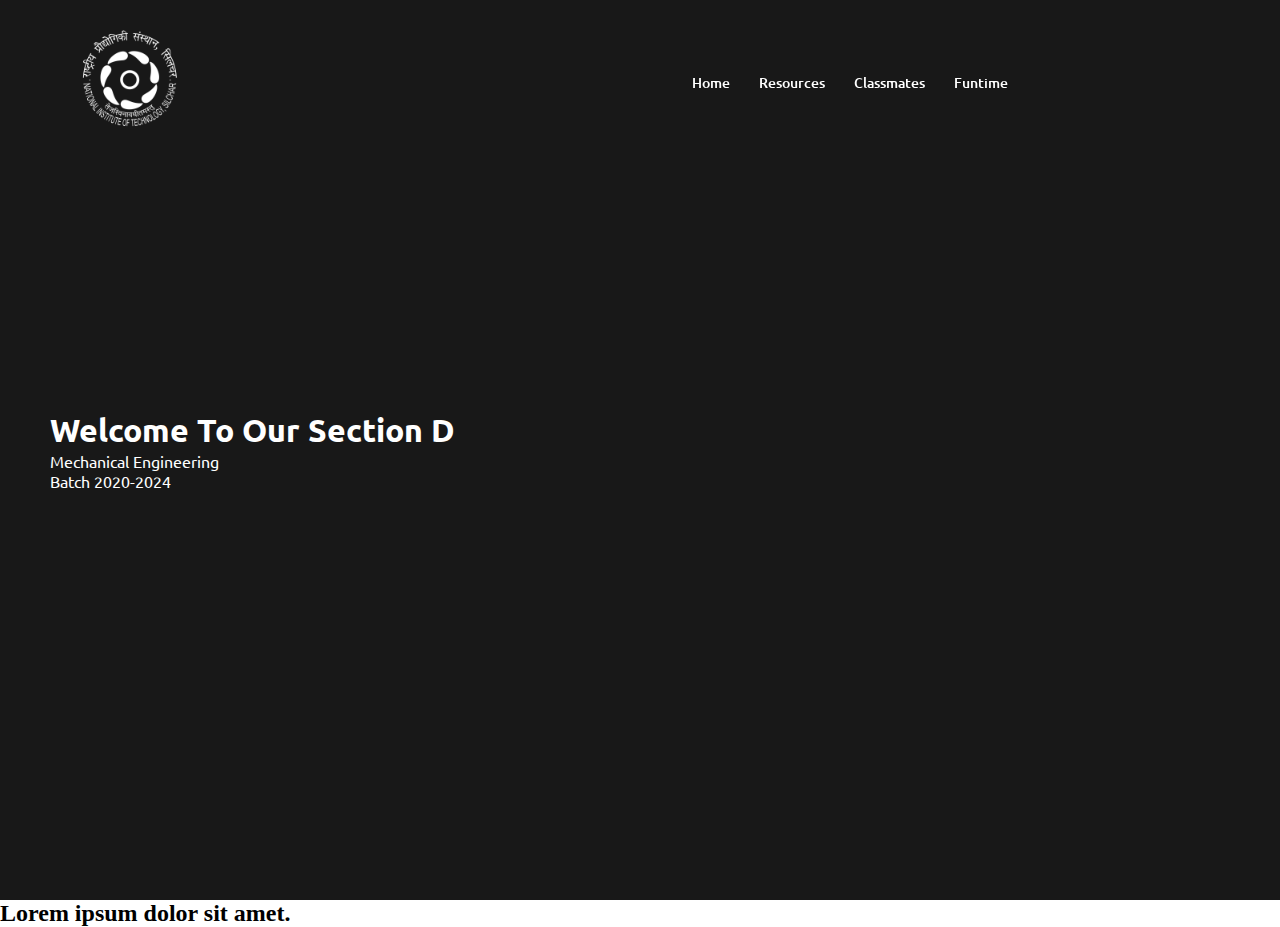
<file: index/index.html>
<!DOCTYPE html>
<html lang="en">

    <head>
        <meta charset="UTF-8">
        <meta http-equiv="X-UA-Compatible" content="IE=edge">
        <meta name="viewport" content="width=device-width, initial-scale=1.0">
        <title> Section D</title>
        <link rel="stylesheet" href="index.css">
    </head>

    <body>
        <div class="nav-bar">
            <div class="maxwidth">
                <div class="logo"><img src="logo2.png" alt="logo" width="50px">
                </div>
                <ul class="menu">
                    <li><a href="index.html">Home</a></li>
                    <li><a href="timetable.html">Resources</a></li>
                    <li><a href="classmates.html">Classmates</a></li>
                    <li><a href="funtime.html">Funtime</a></li>
                </ul>
            </div>
        </div>

        <section class="home" id="home">
            <div class="max-width">
                <div id="myDIV" class="home-content">

                    <div class="text-1">
                        <h1>Welcome To Our Section D</h1>
                    </div>
                    <div class="text-2">Mechanical Engineering</div>
                    <div class="text-3">Batch 2020-2024</div>
                </div>
            </div>
        </section>

        <section class="home2" id="home2">
            <h2>Lorem ipsum dolor sit amet.</h2>
        </section>
    </body>

</html>
</file>
<file: index/index.css>
@import url('https://fonts.googleapis.com/css2?family=Poppins:wght@400;500;600;700&family=Ubuntu:wght@400;500;700&display=swap');
*{
    margin: 0;
    padding: 0;
    box-sizing: border-box;
    text-decoration: none;
}
  .maxwidth{
    max-width: 1300px;
    padding: 0 80px; 
    margin: auto;
}
.nav-bar{
  position:fixed;
  width: 85%;
  height: 15%;
  margin: auto;
  z-index: 999;
  padding: 30px 0px;
  font-family: 'Ubuntu' , sans-serif;
  transition: all 0.3s ease;
}
.nav-bar .maxwidth{
    display: flex;
    align-items: center;
    justify-content: space-between;
}
.nav-bar .logo img{
    width: 100px;
    cursor: pointer;
}
.nav-bar .menu li{
    list-style: none;
    display:inline-block;
}
.nav-bar .menu li a{
    color: #fff;
    font-size: 14px;
    font-weight: 500;
    margin-left: 25px;
    transition: color 0.3s ease;
}



.home{
    display: flex;
    background-color: rgb(24, 24, 24) ;
    background-position: top left;
    height: 100vh;
    color: #fff;
    min-height: 500px;
    font-family: 'Ubuntu' , sans-serif;
}
.home .max-width{
    margin: auto 0 auto 50px;
}
</file>
